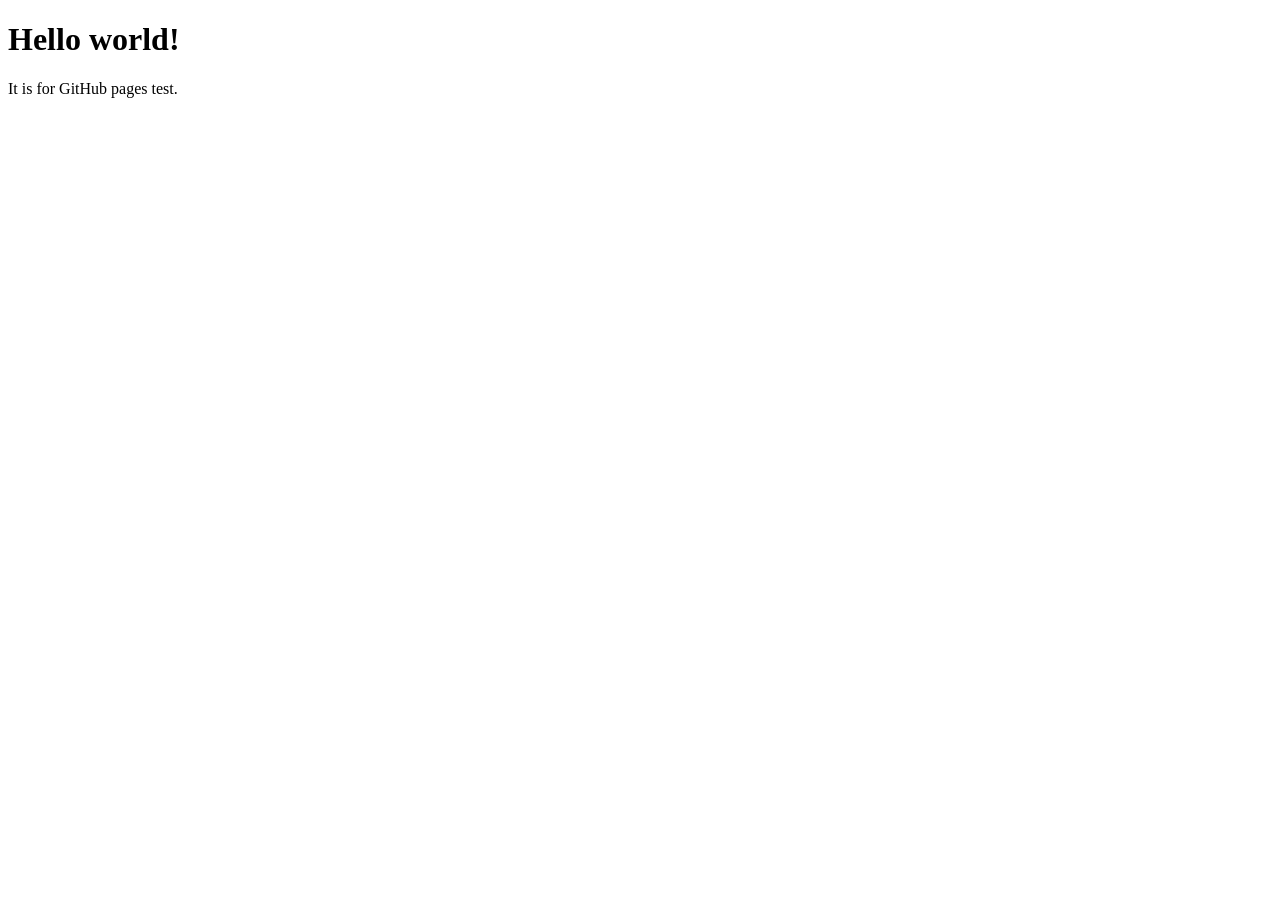
<file: Course-1/Semester-1/Intro-to-SE/LAB-08/index.html>
<!DOCTYPE html>
<html lang="en">
<head>
    <meta charset="UTF-8">
    <meta name="viewport" content="width=device-width, initial-scale=1.0">
    <title>GitHub page test</title>
</head>
<body>
    <h1>Hello world!</h1>
    <p>It is for GitHub pages test.</p>
</body>
</html>
</file>
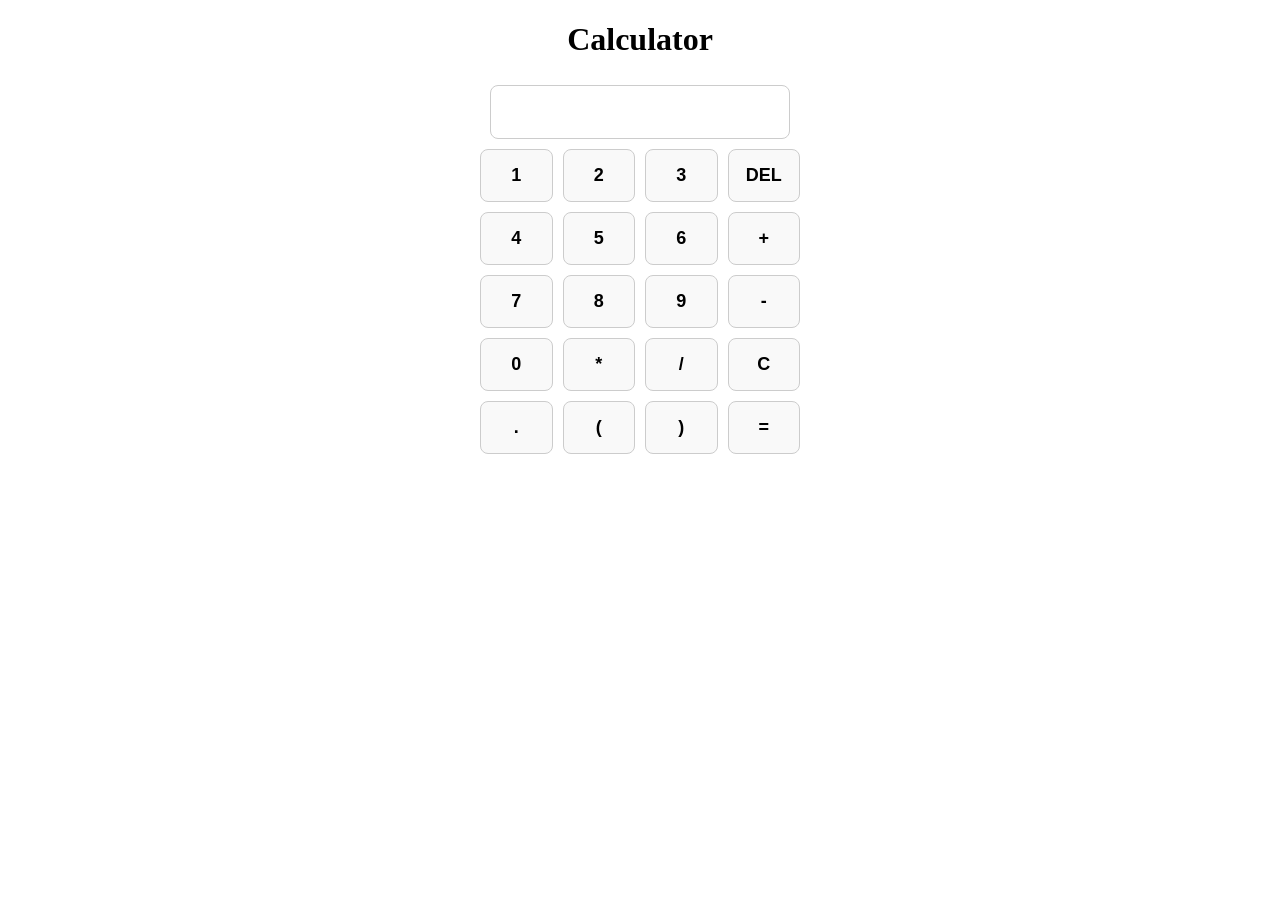
<file: Course-1/Semester-1/Intro-to-SE/LAB-09/index.html>
<!DOCTYPE html>
<html lang="en">
<head>
    <meta charset="UTF-8">
    <meta name="viewport" content="width=device-width, initial-scale=1.0">
    <title>Calculator</title>
    <link rel="stylesheet" href="style.css">
</head>
<body>
    <div class="container">
        <h1>Calculator</h1>
        <div class="display">
            <input type="text" id="display" readonly>
        </div>
        <div class="symbols">
            <button>1</button>
            <button>2</button>
            <button>3</button>
            <button>DEL</button>

            <button>4</button>
            <button>5</button>
            <button>6</button>
            <button>+</button>

            <button>7</button>
            <button>8</button>
            <button>9</button>
            <button>-</button>

            <button>0</button>
            <button>*</button>
            <button>/</button>
            <button>C</button>

            <button>.</button>
            <button>(</button>
            <button>)</button>
            <button>=</button>




        </div>
    </div>

    <script src="script.js"></script>
</body>
</html>
</file>
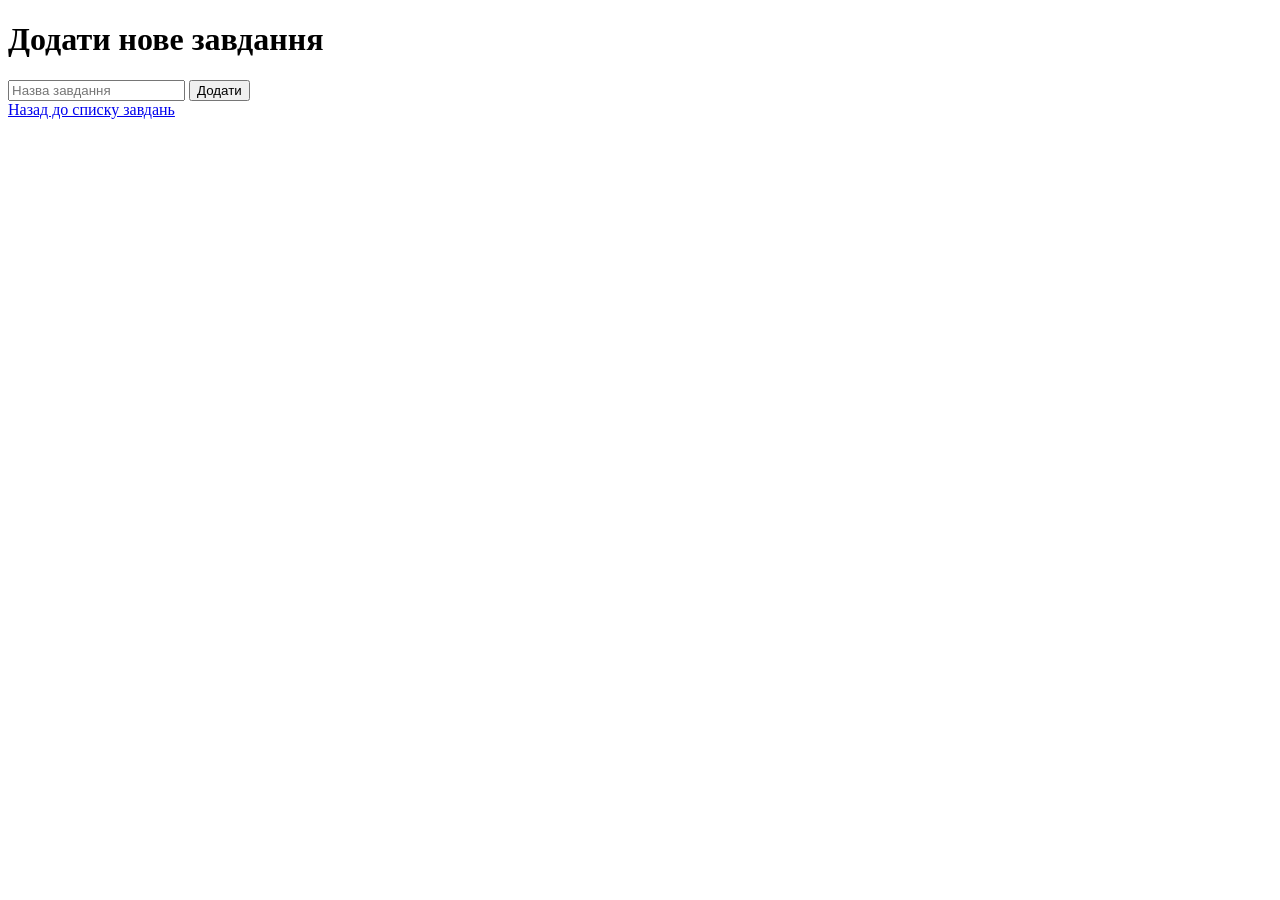
<file: Course-1/Semester-1/Intro-to-SE/LAB-07/my_flask_app/templates/add_task.html>
<!doctype html>
<html lang="uk">
<head>
     <meta charset="UTF-8">
     <title>Додати завдання</title>
</head>
<body>
    <h1>Додати нове завдання</h1>
    <form method="POST">
        <input type="text" name="task" placeholder="Назва завдання">
        <button type="submit">Додати</button>
    </form>
    <a href="{{ url_for('task_list') }}">Назад до списку завдань</a>
</body>
</html>
</file>
<file: Course-1/Semester-1/Intro-to-SE/LAB-09/style.css>
.symbols{
    display: grid;
    grid-template-columns: repeat(4, 1fr);
    gap: 10px;
    max-width: 320px;
    margin: 0 auto;
}

.symbols button{
    padding: 15px;
    font-size: 18px;
    font-weight: bold;
    border: 1px solid #ccc;
    border-radius: 8px;
    background-color: #f9f9f9;
    cursor: pointer;
    transition: background-color 0.2s;
}

.symbols button:hover{
    background-color: #e0e0e0;
}
h1{
    font-family: "Arial Black";
    text-align: center;
}
.display{
    text-align: center;
    margin: 5px;
    padding: 5px;
}

.container {
    max-width: 320px;
    margin: 0 auto;
}

#display {
    width: 100%;
    box-sizing: border-box;
    padding: 12px;
    font-size: 24px;
    text-align: right;
    border: 1px solid #ccc;
    border-radius: 8px;
    outline: none;
    background-color: #fff;
}
</file>
